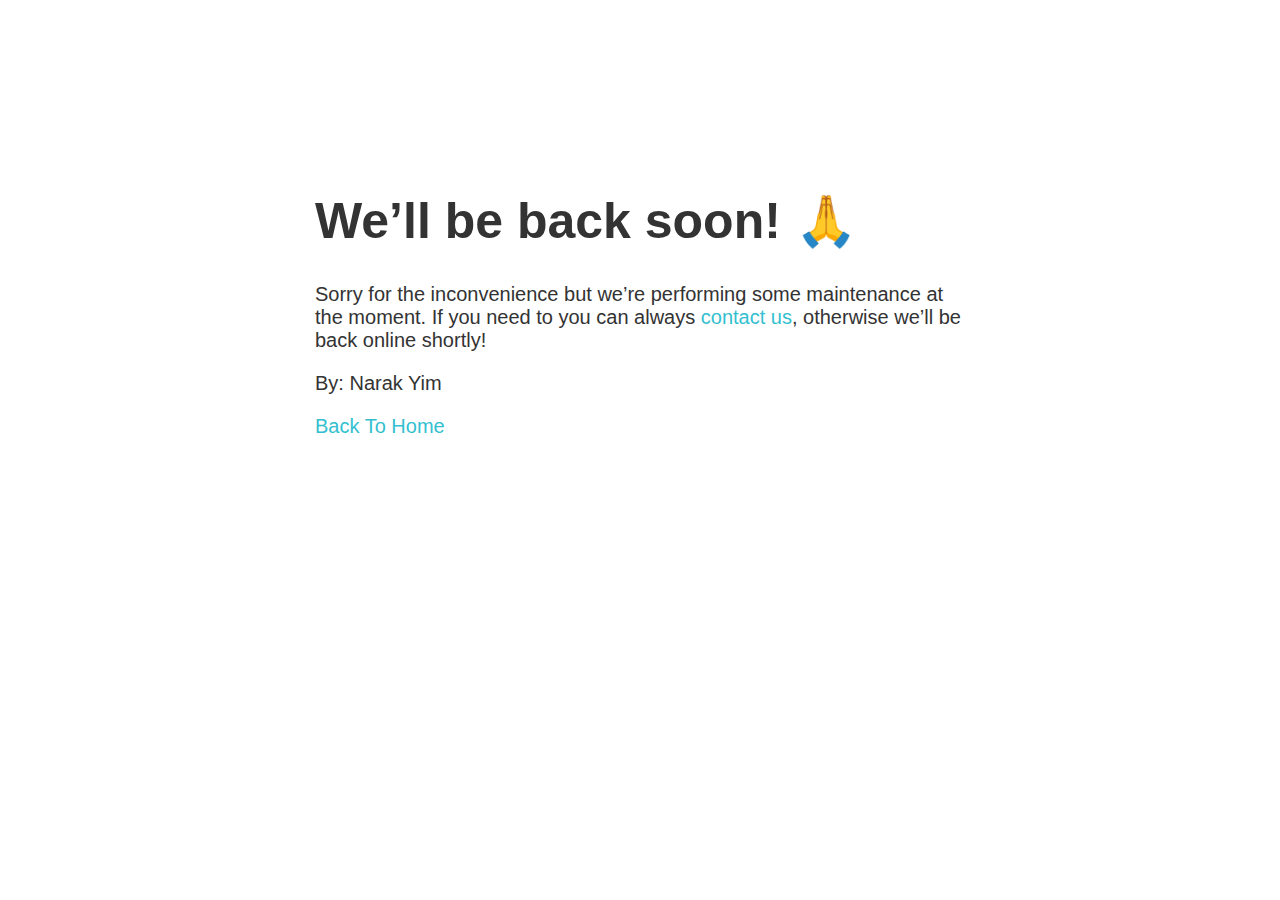
<file: maintenance.html>
<!doctype html>
    <title>Site Maintenance</title>
    <style>
      body { text-align: center; padding: 150px; }
      h1 { font-size: 50px; }
      body { font: 20px Helvetica, sans-serif; color: #333; }
      article { display: block; text-align: left; width: 650px; margin: 0 auto; }
      a { color: #33bfd0; text-decoration: none; }
      a:hover { color: #333; text-decoration: none; }
    </style>
    
    <article>
        <h1>We&rsquo;ll be back soon! 🙏</h1>
        <div>
            <p>Sorry for the inconvenience but we&rsquo;re performing some maintenance at the moment. If you need to you can always <a href="mailto:narak.y@ligercambodia.org" target="_blank">contact us</a>, otherwise we&rsquo;ll be back online shortly!</p>
            <p>By: Narak Yim</p>
            <p>
                <a href="index.html">Back To Home</a>
            </p>
        </div>  

    </article>
</file>
